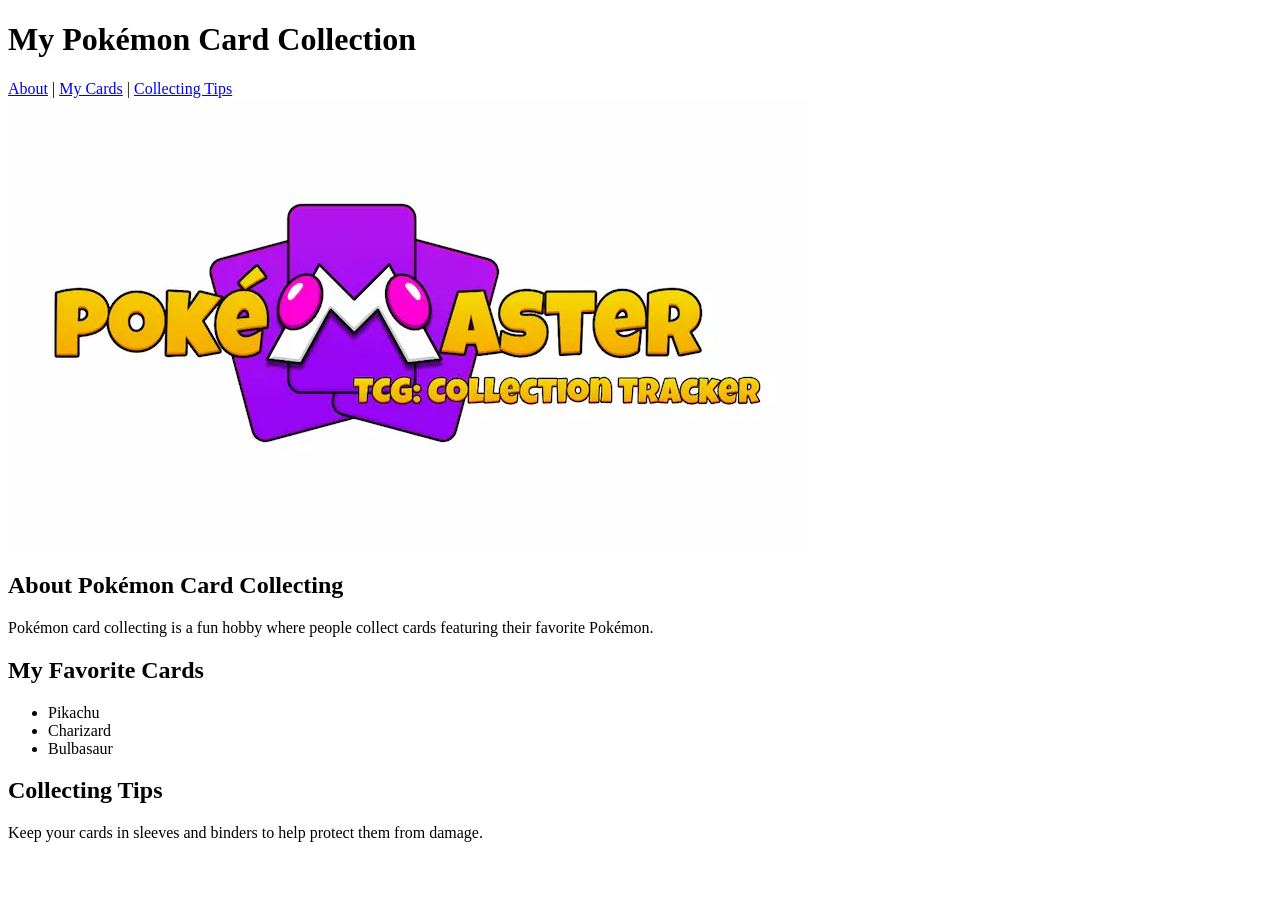
<file: w3/index.html>
<!DOCTYPE html>
<html lang="en">

<head>
    <title>Pokémon Card Collecting</title>
</head>

<body>

    <h1>My Pokémon Card Collection</h1>

    <nav id="menu">
        <a href="#about">About</a> |
        <a href="#cards">My Cards</a> |
        <a href="#tips">Collecting Tips</a>
    </nav>

    <img src="img/pokemaster-logo.webp" alt="PokéMaster Logo">

    <h2 id="about">About Pokémon Card Collecting</h2>
    <p>Pokémon card collecting is a fun hobby where people collect cards featuring their favorite Pokémon.</p>

    <h2 id="cards">My Favorite Cards</h2>
    <ul>
        <li>Pikachu</li>
        <li>Charizard</li>
        <li>Bulbasaur</li>
    </ul>

    <h2 id="tips">Collecting Tips</h2>
    <p>Keep your cards in sleeves and binders to help protect them from damage.</p>

</body>

</html>
</file>
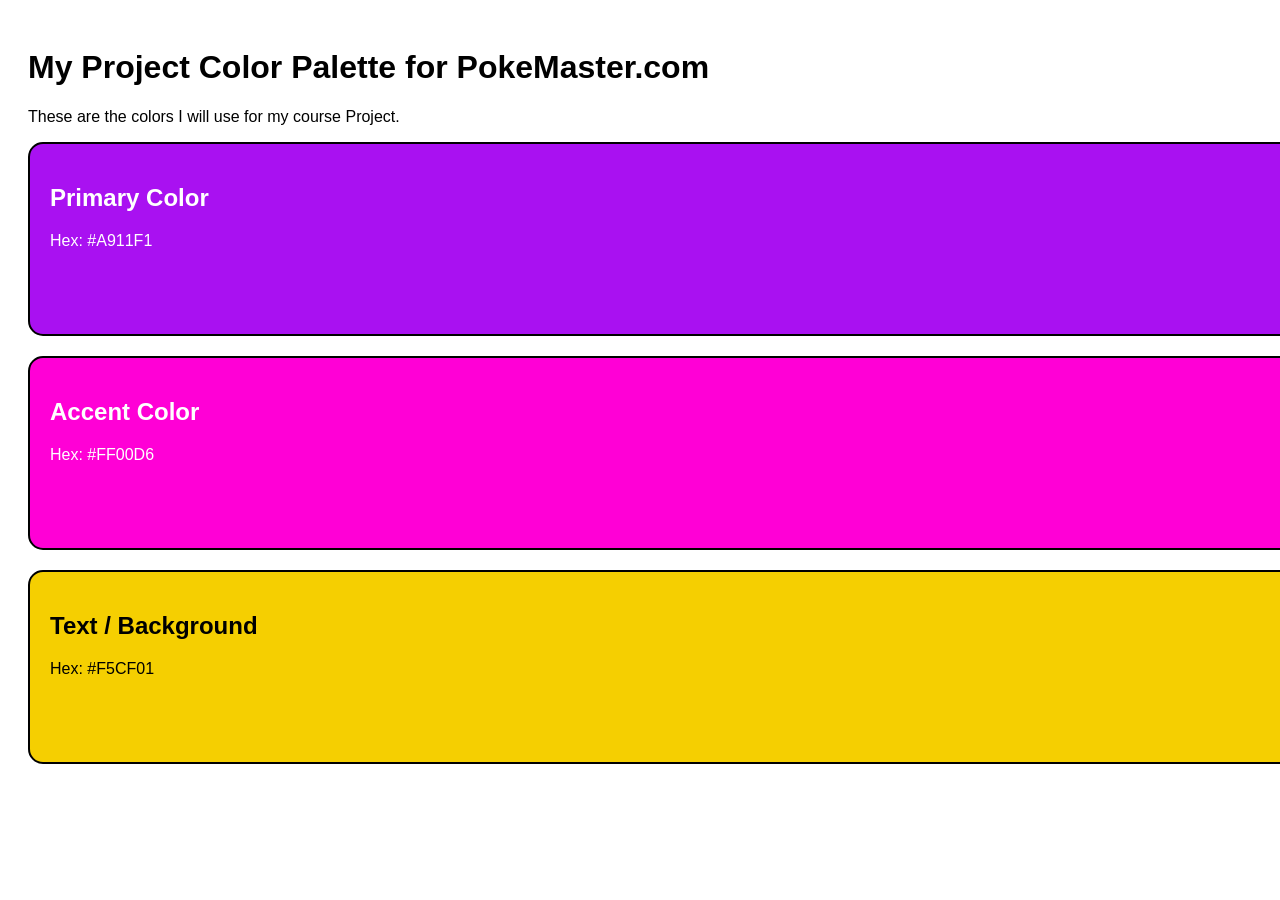
<file: w4/index.html>
<!DOCTYPE html>
<html lang="en">
<head>
    <meta charset="UTF-8">
    <title>My Project Palette</title>
    <link rel="stylesheet" href="css/style.css">
</head>
<body>

    <h1>My Project Color Palette for PokeMaster.com</h1>
    <p>These are the colors I will use for my course Project.</p>

    <div class="swatch primary">
        <h2>Primary Color</h2>
        <p>Hex: #A911F1</p>
    </div>

    <div class="swatch accent">
        <h2>Accent Color</h2>
        <p>Hex: #FF00D6</p>
    </div>

    <div class="swatch text">
        <h2>Text / Background</h2>
        <p>Hex: #F5CF01</p>
    </div>

</body>
</html>
</file>
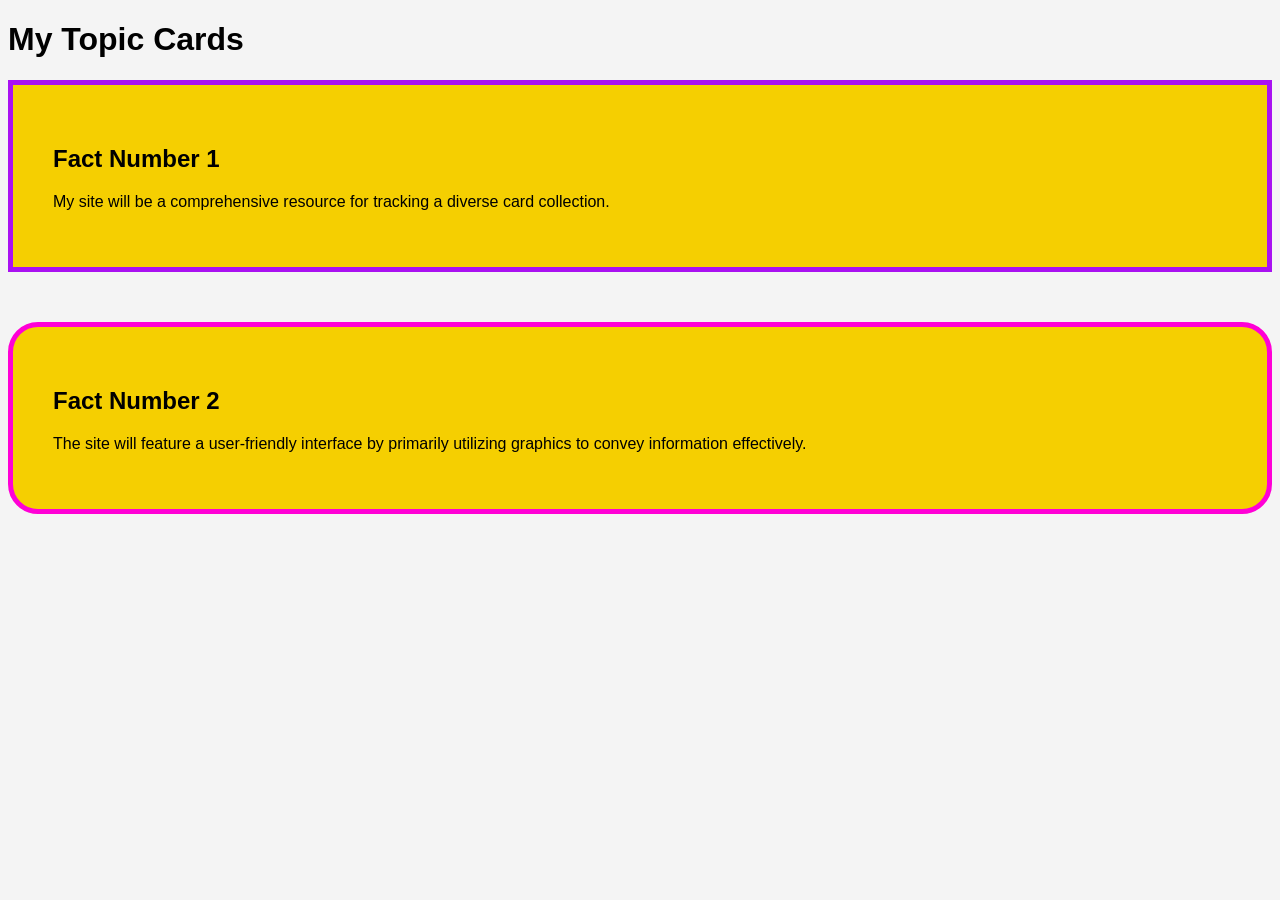
<file: w5/index.html>
<!DOCTYPE html>
<html lang="en">
<head>
    <meta charset="UTF-8">
    <title>Box Model Lab</title>
    <link rel="stylesheet" href="css/style.css">
</head>
<body>

    <h1>My Topic Cards</h1>

    <div class="card box-a">
        <h2>Fact Number 1</h2>
        <p>My site will be a comprehensive resource for tracking a diverse card collection.</p>
    </div>

    <div class="card box-b">
        <h2>Fact Number 2</h2>
        <p>The site will feature a user-friendly interface by primarily utilizing graphics to convey information effectively.</p>
    </div>

</body>
</html>
</file>
<file: w4/css/style.css>
/* General Page Styles */
body {
    font-family: Trebuchet MS, arial, sans-serif;
    padding: 20px;
    background-color: #FFFFFF;
}

/* SHARED STYLES: All boxes get these rules */
.swatch {
    height: 150px;
    width: 100%;
    margin-bottom: 20px;
    padding: 20px;
    border: 2px solid black;
    border-radius: 15px;
    color: white;
}

/* 1. Primary Color */
.primary {
    background-color: #A911F1;
}

/* 2. Accent Color */
.accent {
    background-color: #FF00D6;
}

/* 3. Text/Light Color */
.text {
    background-color: #F5CF01;
    color: black;
}
</file>
<file: w5/css/style.css>
body {
    font-family: sans-serif;
    background-color: #f4f4f4;
}

/* 1. THE BASE COMPONENT: This targets BOTH boxes */
.card {
    background-color: #F5CF01; /* CHANGE TO: Your Text/Background color */
    color: #000000;
    border-width: 5px;
    border-style: solid;
    padding: 40px;
}

/* 2. THE MODIFIERS: These give each box a unique border color */
.box-a {
    border-color: #A911F1; /* CHANGE TO: Your Primary color */
    margin-bottom: 50px;
}

.box-b {
    border-color: #FF00D6; /* CHANGE TO: Your Accent color */
    border-radius: 30px;
}

/* DevTools Check: Padding is Green, Border is Yellow, Margin is Orange */
</file>
